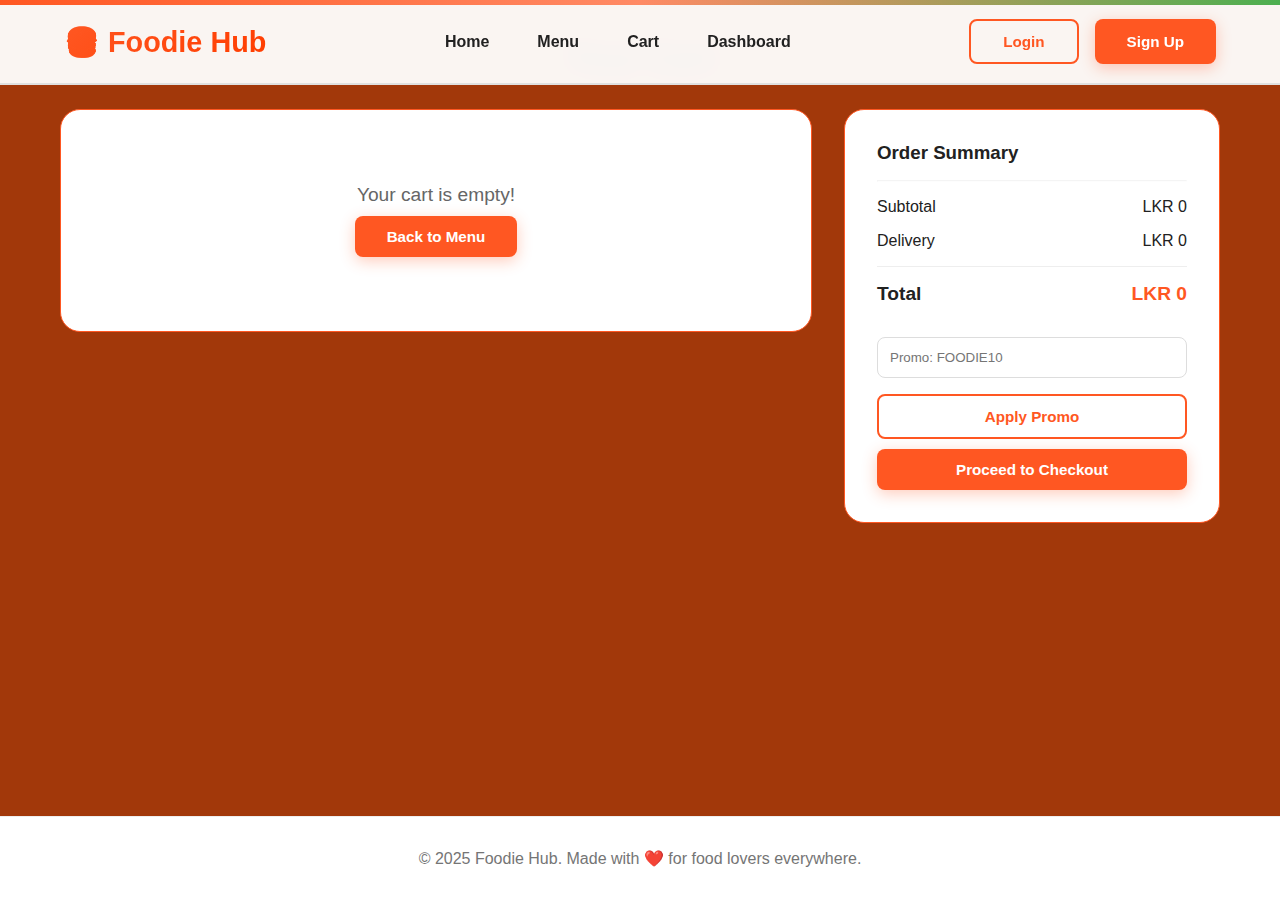
<file: Dashboards/User/cart.html>
<!DOCTYPE html>
<html lang="en">
<head>
    <meta charset="UTF-8">
    <meta name="viewport" content="width=device-width, initial-scale=1.0">
    <title>Foodie Hub - Your Cart</title>
    <script src="user.js"></script>
    <link rel="stylesheet" href="user.css"> 
    <style>
        body {
            background-color: var(--bg-body, #fafafa);
            margin: 0;
            display: flex;
            flex-direction: column;
            min-height: 100vh;
        }

        .container {
            max-width: 1200px;
            margin: 0 auto;
            padding: 0 20px;
        }

        .cart-layout {
            display: grid;
            grid-template-columns: 2fr 1fr;
            gap: 2rem;
            margin: 2rem 0;
        }

        .cart-items-section {
            border: 1px solid #ff5722;
            border-radius: 20px;
            padding: 1.5rem;
            background: white;
            height: fit-content;
        }

        .cart-item {
            display: flex;
            align-items: center;
            justify-content: space-between;
            padding: 1.5rem 0;
            border-bottom: 1px solid #eee;
        }

        .cart-item:last-child {
            border-bottom: none;
        }

        .cart-item-image {
            width: 80px;
            height: 80px;
            border-radius: 12px;
            object-fit: cover;
        }

        .quantity-selector {
            display: flex;
            align-items: center;
            gap: 10px;
            background: #f8f8f8;
            padding: 5px 10px;
            border-radius: 8px;
        }

        .quantity-selector button {
            background: var(--primary, #ff5722);
            border: none;
            color: white;
            width: 25px;
            height: 25px;
            border-radius: 5px;
            cursor: pointer;
        }

        .cart-summary {
            border: 1px solid #ff5722;
            padding: 2rem;
            border-radius: 20px;
            background: white;
            height: fit-content;
        }

        .summary-line {
            display: flex;
            justify-content: space-between;
            margin-bottom: 1rem;
        }

        footer {
            margin-top: auto; 
            padding: 2rem 0;
            text-align: center;
            background: #fff;
            border-top: 1px solid #eee;
        }

        @media (max-width: 768px) {
            .cart-layout { grid-template-columns: 1fr; }
        }
    </style>
</head>
<body>

    <nav id="navbar">
        <div class="nav-container">
            <a href="index.html" style="text-decoration: none"><div class="logo">🍔 Foodie Hub</div></a>
            <div class="nav-links">
                <a href="index.html">Home</a>
                <a href="index.html#categories">Menu</a>
                <a href="cart.html">Cart</a>
                <a href="dashboard.html">Dashboard</a>
            </div>
            <div class="nav-cta">
                <button class="btn btn-outline">Login</button>
                <button class="btn btn-primary">Sign Up</button>
            </div>
        </div>
    </nav>

    <main class="container">
        <h1 style="text-align: center; margin-top: 40px;">Your Cart</h1>

        <div class="cart-layout">
            <section id="cart-items-section" class="cart-items-section">

            </section>

            <aside class="cart-summary">
                <h3>Order Summary</h3>
                <hr style="opacity: 0.1; margin: 1rem 0;">
                <div class="summary-line">
                    <span>Subtotal</span>
                    <span id="subtotal"></span>
                </div>
                <div class="summary-line">
                    <span>Delivery</span>
                    <span id="delivery"></span>
                </div>
                <div class="summary-line" style="font-weight: bold; font-size: 1.2rem; border-top: 1px solid #eee; padding-top: 1rem; margin-top: 1rem;">
                    <span>Total</span>
                    <span id="grand-total" style="color: var(--primary, #ff5722);"></span>
                </div>
                
                <input type="text" id="promo-input" placeholder="Promo: FOODIE10" style="width: 100%; margin: 1rem 0; padding: 12px; border: 1px solid #ddd; border-radius: 8px; box-sizing: border-box;">
                <button class="btn btn-outline" onclick="applyPromo()" style="width: 100%; margin-bottom: 10px; cursor:pointer">Apply Promo</button>
                <a href="checkout.html"><button class="btn btn-primary" style="width: 100%; cursor:pointer" onclick="checkout()">Proceed to Checkout</button></a>
            </aside>
        </div>
    </main>

    <footer>
        <p>&copy; 2025 Foodie Hub. Made with ❤️ for food lovers everywhere.</p>
    </footer>

    <div id="toast-container"></div>
</body>
</html>
</file>
<file: Dashboards/User/user.css>
* {
    margin: 0;
    padding: 0;
    box-sizing: border-box;
}

:root {
    --primary: #FF5722;
    --secondary: #FF8A65;
    --accent: #4CAF50;
    --bg-body: rgb(162 56 10);
    --bg-card: #FFFFFF;
    --bg-section: #FAFAFA;
    --bg-accent: #FFF3E0;
    --text-main: #212121;
    --text-muted: #757575;
    --text-light: #FFFFFF;
    --border: #E0E0E0;
}

html {
    scroll-behavior: smooth;
}

body {
    font-family: 'Inter', -apple-system, BlinkMacSystemFont, 'Segoe UI', sans-serif;
    background: var(--bg-body);
    color: var(--text-main);
    overflow-x: hidden;
}

.animated-bg {
    position: fixed;
    top: 0;
    left: 0;
    width: 100%;
    height: 100%;
    z-index: -1;
    background: var(--bg-body);
    background-image: 
        radial-gradient(circle at 20% 30%, rgba(255, 87, 34, 0.05) 0%, transparent 50%),
        radial-gradient(circle at 80% 70%, rgba(76, 175, 80, 0.05) 0%, transparent 50%);
}

/* Enhanced Navbar */
nav {
    position: fixed;
    top: 0;
    width: 100%;
    z-index: 1000;
    padding: 0;
    background: rgba(255, 255, 255, 0.95);
    backdrop-filter: blur(10px);
    border-bottom: 2px solid var(--border);
    transition: all 0.3s ease;
}

nav::before {
    content: '';
    position: absolute;
    top: 0;
    left: 0;
    width: 100%;
    height: 5px;
    background: linear-gradient(90deg, var(--primary) 0%, var(--secondary) 50%, var(--accent) 100%);
}

nav.scrolled {
    box-shadow: 0 4px 20px rgba(0, 0, 0, 0.08);
    border-bottom: 2px solid var(--primary);
}

.nav-container {
    display: flex;
    justify-content: space-between;
    align-items: center;
    max-width: 1400px;
    margin: 0 auto;
    padding: 1.2rem 5%;
}

.logo {
    font-size: 1.8rem;
    font-weight: 800;
    background: linear-gradient(135deg, var(--primary), #FF3D00);
    -webkit-background-clip: text;
    -webkit-text-fill-color: transparent;
    cursor: pointer;
}

.nav-links {
    display: flex;
    gap: 3rem;
    align-items: center;
}

.nav-links a {
    color: var(--text-main);
    text-decoration: none;
    font-weight: 600;
    position: relative;
    transition: color 0.3s;
}

.nav-links a:hover {
    color: var(--primary);
}

.nav-links a::after {
    content: '';
    position: absolute;
    bottom: -5px;
    left: 50%;
    width: 0;
    height: 3px;
    background: var(--primary);
    transform: translateX(-50%);
    border-radius: 2px;
    transition: width 0.3s;
}

.nav-links a:hover::after {
    width: 100%;
}

.nav-cta {
    display: flex;
    gap: 1rem;
}

.btn {
    padding: 0.75rem 2rem;
    border: none;
    border-radius: 8px;
    font-weight: 700;
    cursor: pointer;
    transition: all 0.3s ease;
    font-size: 0.95rem;
}

.btn-outline {
    background: transparent;
    border: 2px solid var(--primary);
    color: var(--primary);
}

.btn-outline:hover {
    background: var(--primary);
    color: white;
    transform: translateY(-2px);
}

.btn-primary {
    background: var(--primary);
    color: white;
    box-shadow: 0 4px 15px rgba(255, 87, 34, 0.3);
}

.btn-primary:hover {
    transform: translateY(-2px);
    background: #e64a19;
    box-shadow: 0 8px 20px rgba(255, 87, 34, 0.4);
}

.mobile-menu {
    display: none;
    cursor: pointer;
    flex-direction: column;
    gap: 6px;
}

.mobile-menu span {
    width: 30px;
    height: 3px;
    background: var(--text-main);
    border-radius: 3px;
    transition: all 0.3s;
}

/* Modern Hero Swiper */
.hero {
    min-height: 100vh;
    display: flex;
    align-items: center;
    padding: 6rem 0 2rem;
    background: var(--bg-body);
    position: relative;
    overflow: hidden;
}

.hero-swiper-container {
    width: 100%;
    max-width: 1400px;
    margin: 0 auto;
    padding: 0 5%;
    position: relative;
}

.hero-slides {
    position: relative;
    width: 100%;
    overflow: hidden;
}

.hero-slide {
    display: none;
    opacity: 0;
    transition: opacity 0.8s ease;
}

.hero-slide.active {
    display: grid;
    opacity: 1;
    grid-template-columns: 1fr 1fr;
    gap: 4rem;
    align-items: center;
    animation: slideIn 0.8s ease-out;
}

@keyframes slideIn {
    from {
        opacity: 0;
        transform: translateX(50px);
    }
    to {
        opacity: 1;
        transform: translateX(0);
    }
}

.hero-text h1 {
    font-size: 4.5rem;
    font-weight: 900;
    line-height: 1.1;
    margin-bottom: 1.5rem;
    color: var(--text-main);
}

.hero-text h1 .highlight {
    color: white;
    position: relative;
    display: inline-block;
}

.hero-text h1 .highlight::after {
    content: '';
    position: absolute;
    bottom: 10px;
    left: 0;
    width: 100%;
    height: 15px;
    background: rgba(255, 255, 255, 0.2);
    z-index: -1;
}

.hero-text p {
    font-size: 1.3rem;
    color: white;
    margin-bottom: 2.5rem;
    line-height: 1.8;
}

.hero-buttons {
    display: flex;
    gap: 1.5rem;
}

.hero-image-wrapper {
    position: relative;
}

.hero-main-image {
    width: 100%;
    height: 500px;
    border-radius: 30px;
    overflow: hidden;
    box-shadow: 0 30px 60px rgba(0, 0, 0, 0.15);
    border: 3px solid white;
    position: relative;
}

.hero-main-image img {
    width: 100%;
    height: 100%;
    object-fit: cover;
    transition: transform 0.5s ease;
}

.hero-main-image:hover img {
    transform: scale(1.05);
}

.hero-badge {
    position: absolute;
    bottom: 30px;
    right: 30px;
    background: white;
    padding: 1rem 2rem;
    border-radius: 50px;
    box-shadow: 0 10px 30px rgba(0, 0, 0, 0.2);
    display: flex;
    align-items: center;
    gap: 15px;
    animation: float 3s ease-in-out infinite;
}

@keyframes float {
    0%, 100% { transform: translateY(0px); }
    50% { transform: translateY(-10px); }
}

.badge-icon {
    width: 50px;
    height: 50px;
    background: linear-gradient(135deg, var(--primary), var(--secondary));
    border-radius: 50%;
    display: flex;
    align-items: center;
    justify-content: center;
    font-size: 1.5rem;
}

.badge-text {
    text-align: left;
}

.badge-text .label {
    font-size: 0.8rem;
    color: var(--text-muted);
}

.badge-text .value {
    font-size: 1.2rem;
    font-weight: 800;
    color: var(--text-main);
}

/* Swiper Navigation */
.swiper-nav {
    display: flex;
    gap: 1rem;
    margin-top: 3rem;
    justify-content: center;
}

.swiper-dot {
    width: 12px;
    height: 12px;
    border-radius: 50%;
    background: var(--border);
    cursor: pointer;
    transition: all 0.3s ease;
}

.swiper-dot.active {
    width: 40px;
    border-radius: 6px;
    background: var(--primary);
}

.swiper-arrow {
    position: absolute;
    top: 50%;
    transform: translateY(-50%);
    width: 50px;
    height: 50px;
    background: white;
    border-radius: 50%;
    border: 2px solid var(--border);
    display: flex;
    align-items: center;
    justify-content: center;
    cursor: pointer;
    transition: all 0.3s ease;
    z-index: 10;
    font-size: 1.2rem;
    color: var(--text-main);
}

.swiper-arrow:hover {
    background: var(--primary);
    color: white;
    border-color: var(--primary);
    transform: translateY(-50%) scale(1.1);
}

.swiper-arrow.prev {
    left: 20px;
}

.swiper-arrow.next {
    right: 20px;
}

/* Stats Section */
.stats {
    padding: 4rem 5%;
    background: linear-gradient(135deg, var(--bg-accent) 0%, #FFF8F0 100%);
    border-top: 2px solid var(--border);
    border-bottom: 2px solid var(--border);
}

.stats-container {
    max-width: 1400px;
    margin: 0 auto;
    display: grid;
    grid-template-columns: repeat(4, 1fr);
    gap: 3rem;
    text-align: center;
}

.stat-number {
    font-size: 3.5rem;
    font-weight: 900;
    color: var(--primary);
    margin-bottom: 0.5rem;
}

.stat-label {
    color: var(--text-muted);
    font-size: 1.1rem;
    font-weight: 600;
}

/* Categories */
.categories {
    padding: 6rem 5%;
    background: var(--bg-body);
}

.section-header {
    text-align: center;
    margin-bottom: 4rem;
}

.section-header h2 {
    font-size: 3rem;
    font-weight: 800;
    margin-bottom: 1rem;
    color: var(--text-main);
}

.section-header p {
    font-size: 1.2rem;
    color: white;
}

.category-grid {
    max-width: 1400px;
    margin: 0 auto;
    display: flex;
    gap: 1.5rem;
    flex-wrap: wrap;
    justify-content: center;
}

.category-btn {
    padding: 1rem 2.5rem;
    background: white;
    border: 2px solid var(--border);
    border-radius: 50px;
    color: var(--text-muted);
    font-weight: 600;
    font-size: 1rem;
    cursor: pointer;
    transition: all 0.3s ease;
    box-shadow: 0 2px 8px rgba(0, 0, 0, 0.02);
}

.category-btn:hover,
.category-btn.active {
    background: var(--primary);
    color: white;
    border-color: var(--primary);
    transform: translateY(-3px);
    box-shadow: 0 10px 20px rgba(255, 87, 34, 0.2);
}

/* Menu Items */
.menu {
    padding: 4rem 5%;
    background: var(--bg-section);
    border-top: 1px solid var(--border);
}

.menu-grid {
    max-width: 1400px;
    margin: 0 auto;
    display: grid;
    grid-template-columns: repeat(auto-fit, minmax(320px, 1fr));
    gap: 2.5rem;
}

.menu-card {
    background: white;
    border-radius: 15px;
    overflow: hidden;
    border: 2px solid var(--border);
    transition: all 0.4s ease;
    cursor: pointer;
    box-shadow: 0 8px 25px rgba(0, 0, 0, 0.06);
    opacity: 0;
    transform: translateY(30px);
}

.menu-card.visible {
    opacity: 1;
    transform: translateY(0);
}

.menu-card:hover {
    transform: translateY(-12px);
    box-shadow: 0 25px 50px rgba(255, 87, 34, 0.15);
    border-color: var(--primary);
}

.menu-card-image {
    position: relative;
    height: 240px;
    overflow: hidden;
}

.menu-card-image img {
    width: 100%;
    height: 100%;
    object-fit: cover;
    transition: transform 0.6s ease;
}

.menu-card:hover .menu-card-image img {
    transform: scale(1.1);
}

.menu-badge {
    position: absolute;
    bottom: 15px;
    right: 15px;
    padding: 0.4rem 1rem;
    background: var(--accent);
    color: white;
    border-radius: 50px;
    font-size: 0.8rem;
    font-weight: 700;
    box-shadow: 0 4px 10px rgba(76, 175, 80, 0.3);
}

.menu-discount {
    position: absolute;
    top: 15px;
    right: 15px;
    background: #FF3D00;
    color: white;
    padding: 0.3rem 0.8rem;
    border-radius: 8px;
    font-weight: 700;
    font-size: 0.8rem;
}

.menu-card-content {
    padding: 1.5rem;
}

.menu-card-content h3 {
    font-size: 1.4rem;
    margin-bottom: 0.5rem;
    color: var(--text-main);
    font-weight: 800;
}

.menu-card-content p {
    color: var(--text-muted);
    font-size: 0.95rem;
    margin-bottom: 1.5rem;
    line-height: 1.5;
}

.menu-card-footer {
    display: flex;
    flex-direction: column;
    gap: 1rem;
}

.price {
    font-size: 1.4rem;
    font-weight: 800;
    color: var(--primary);
}

.add-btn {
    width: 100%;
    padding: 0.8rem;
    background: var(--primary);
    border: none;
    border-radius: 8px;
    color: white;
    font-weight: 700;
    font-size: 1rem;
    cursor: pointer;
    transition: all 0.3s ease;
}

.add-btn:hover {
    background: #e64a19;
    box-shadow: 0 5px 15px rgba(255, 87, 34, 0.3);
}

/* Footer */
footer {
    padding: 3rem 5%;
    background: linear-gradient(135deg, #FFFFFF 0%, var(--bg-section) 100%);
    border-top: 2px solid var(--border);
    text-align: center;
}

footer p {
    color: var(--text-muted);
}

/* Toast */
.toast-container {
    position: fixed;
    top: 100px;
    right: 30px;
    z-index: 9999;
}

.toast {
    background: white;
    padding: 1.2rem 2rem;
    border-left: 5px solid var(--primary);
    border-radius: 8px;
    color: var(--text-main);
    font-weight: 600;
    margin-bottom: 1rem;
    box-shadow: 0 10px 40px rgba(0,0,0,0.1);
    animation: slideInToast 0.4s ease;
}

@keyframes slideInToast {
    from { transform: translateX(400px); opacity: 0; }
    to { transform: translateX(0); opacity: 1; }
}

/* Responsive */
@media (max-width: 1024px) {
    .hero-slide.active {
        grid-template-columns: 1fr;
        text-align: center;
    }
    .hero-text h1 {
        font-size: 3.5rem;
    }
    .hero-buttons {
        justify-content: center;
    }
    .stats-container {
        grid-template-columns: repeat(2, 1fr);
    }
    .swiper-arrow {
        display: none;
    }
}

@media (max-width: 768px) {
    .nav-links, .nav-cta { display: none; }
    .mobile-menu { display: flex; }
    .hero-text h1 { font-size: 2.8rem; }
    .hero-main-image { height: 350px; }
    .stats-container { grid-template-columns: 1fr; }
    .menu-grid { grid-template-columns: 1fr; }
}
</file>
